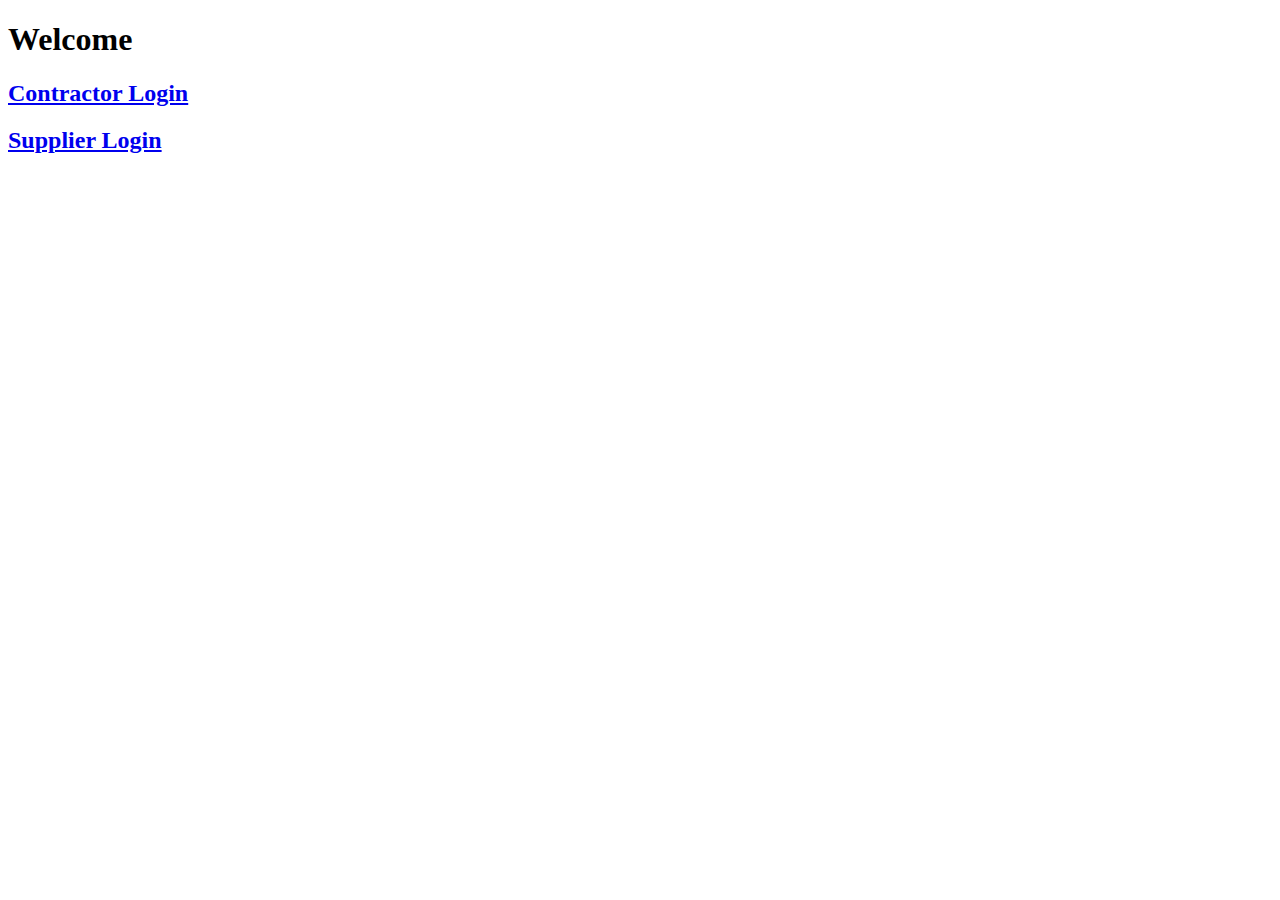
<file: PremiumWoods.ca/index.html>
<!DOCTYPE HTML>
<html>
<head>
    <title>
        Premium Woods
    </title>
</head>
   
<body>
    <h1>Welcome</h1>
    
    <h2>
        <a href="contractorLogin.html">Contractor Login</a>
        
    </h2>
    <h2>
        <a href="supplierLogin.html">Supplier Login</a>
    </h2>
</body>   
    
</html>
</file>
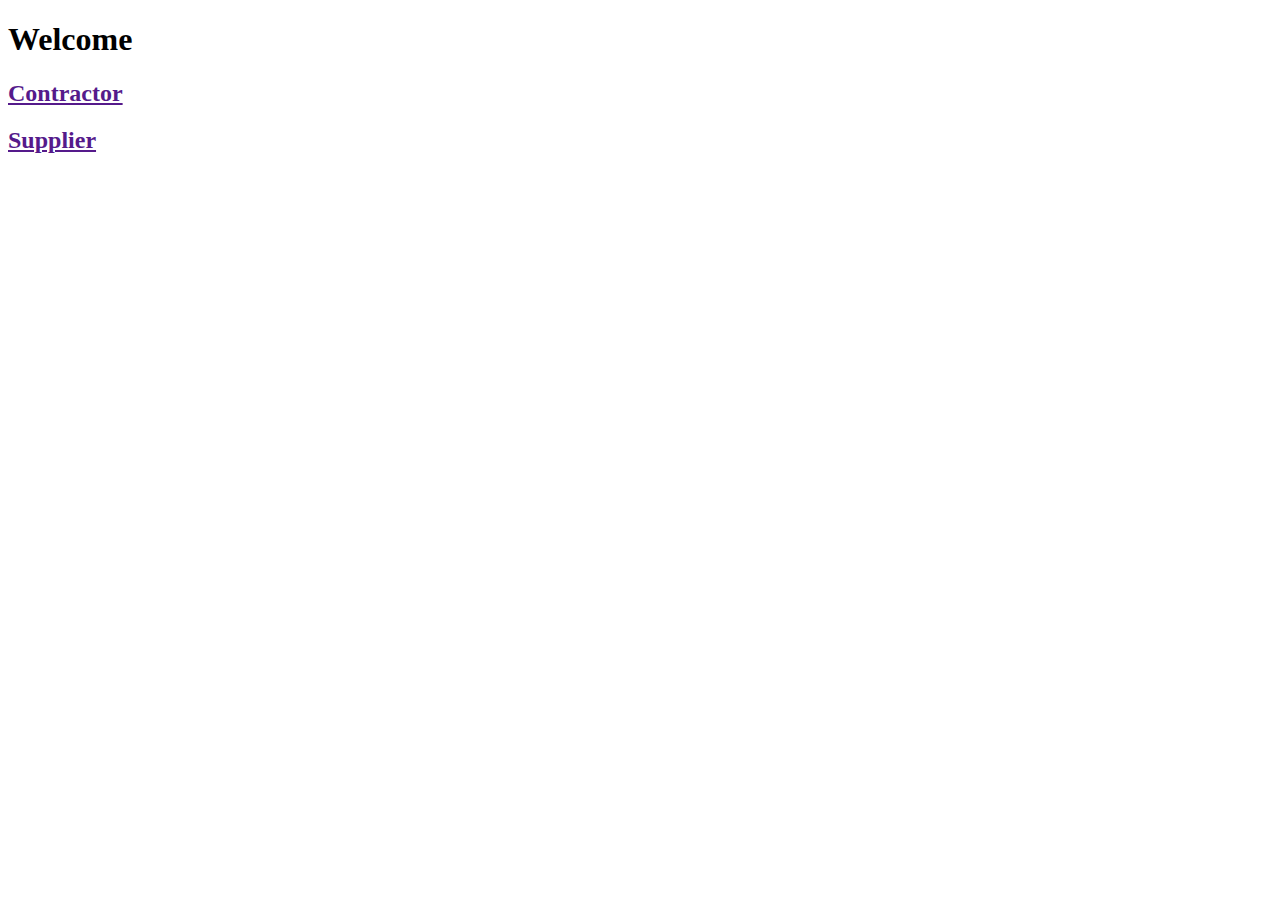
<file: PremiumWoods.ca/contractorCreate.html>
<!DOCTYPE HTML>

<!-- Contractor Create Page-->

<html>
<head>
    <title>
        Premium Woods
    </title>
</head>
   
<body>
    <h1>Welcome</h1>
    
    <h2>
        <a href="">Contractor</a>
        
    </h2>
    <h2>
        <a href="">Supplier</a>
    </h2>
</body>   
    
</html>
</file>
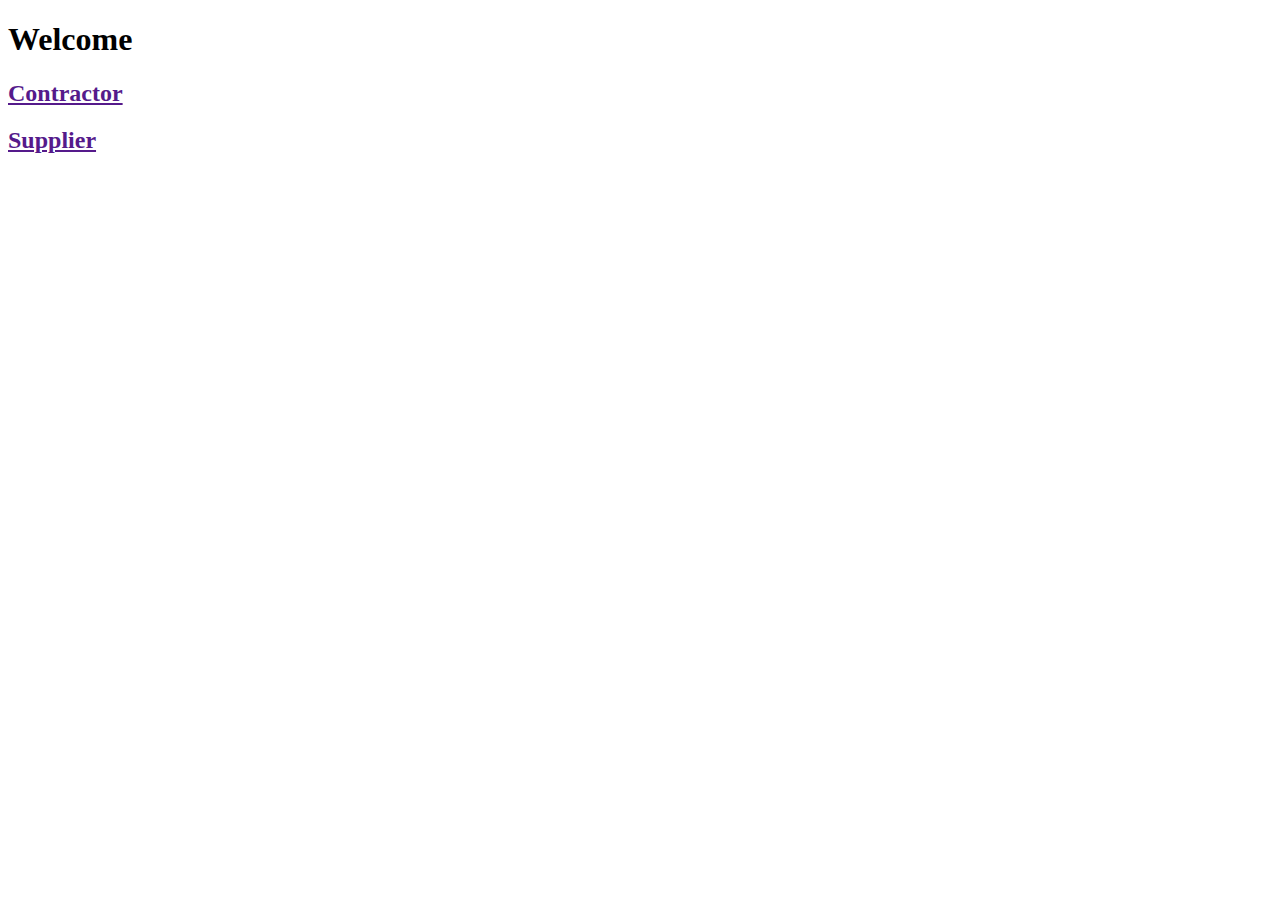
<file: PremiumWoods.ca/contractorEdit.html>
<!DOCTYPE HTML>

<!-- Contractor EDIT PROFILE Page-->

<html>
<head>
    <title>
        Premium Woods
    </title>
</head>
   
<body>
    <h1>Welcome</h1>
    
    <h2>
        <a href="">Contractor</a>
        
    </h2>
    <h2>
        <a href="">Supplier</a>
    </h2>
</body>   
    
</html>
</file>
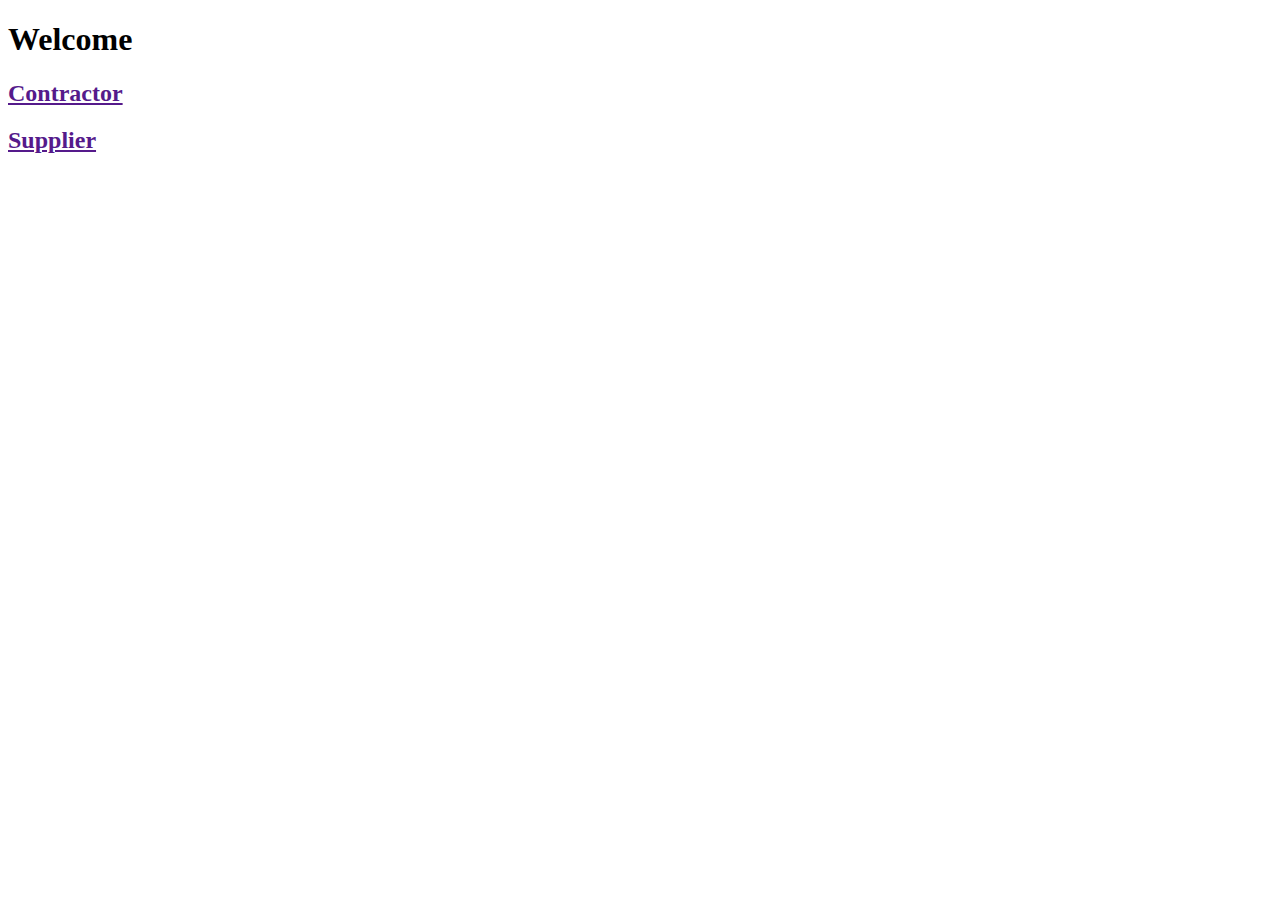
<file: PremiumWoods.ca/contractorLogin.html>
<!DOCTYPE HTML>

<!-- Contractor Login Page-->

<html>
<head>
    <title>
        Premium Woods
    </title>
</head>
   
<body>
    <h1>Welcome</h1>
    
    <h2>
        <a href="">Contractor</a>
        
    </h2>
    <h2>
        <a href="">Supplier</a>
    </h2>
</body>   
    
</html>
</file>
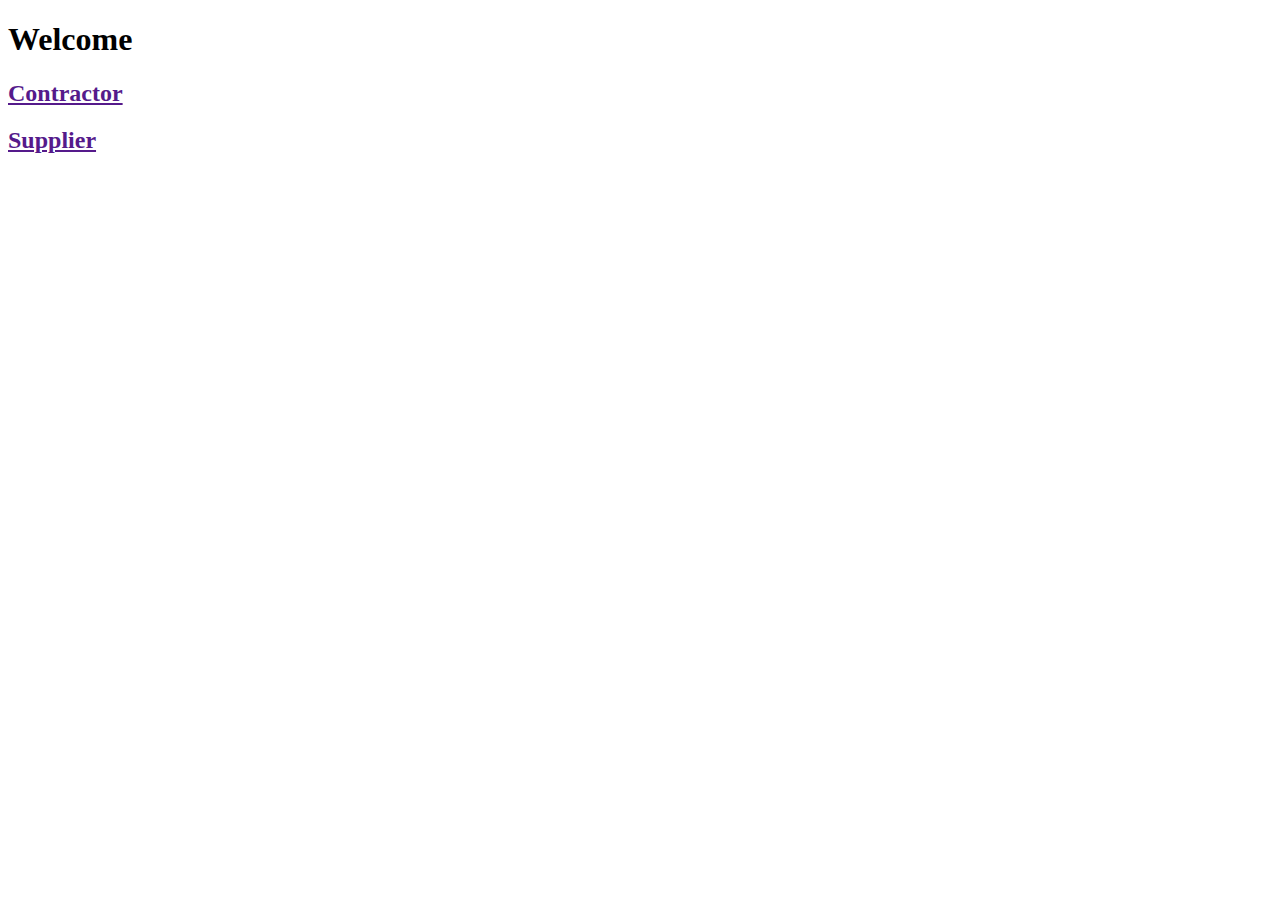
<file: PremiumWoods.ca/supplierEdit.html>
<!DOCTYPE HTML>

<!-- Supplier EDIT PROFILE Page-->

<html>
<head>
    <title>
        Premium Woods
    </title>
</head>
   
<body>
    <h1>Welcome</h1>
    
    <h2>
        <a href="">Contractor</a>
        
    </h2>
    <h2>
        <a href="">Supplier</a>
    </h2>
</body>   
    
</html>
</file>
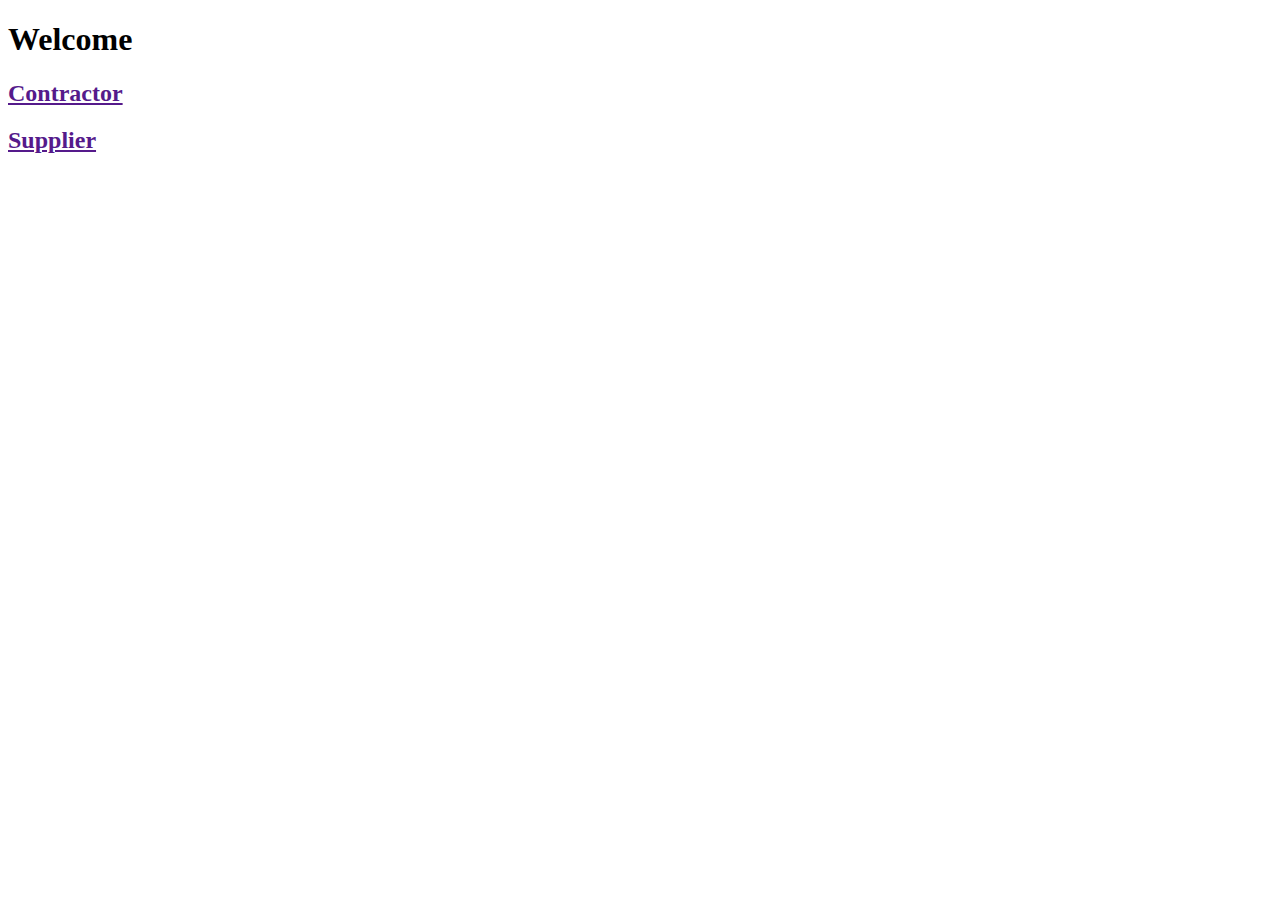
<file: PremiumWoods.ca/supplierLogin.html>
<!DOCTYPE HTML>

<!-- Supplier Login Page-->

<html>
<head>
    <title>
        Premium Woods
    </title>
</head>
   
<body>
    <h1>Welcome</h1>
    
    <h2>
        <a href="">Contractor</a>
        
    </h2>
    <h2>
        <a href="">Supplier</a>
    </h2>
</body>   
    
</html>
</file>
